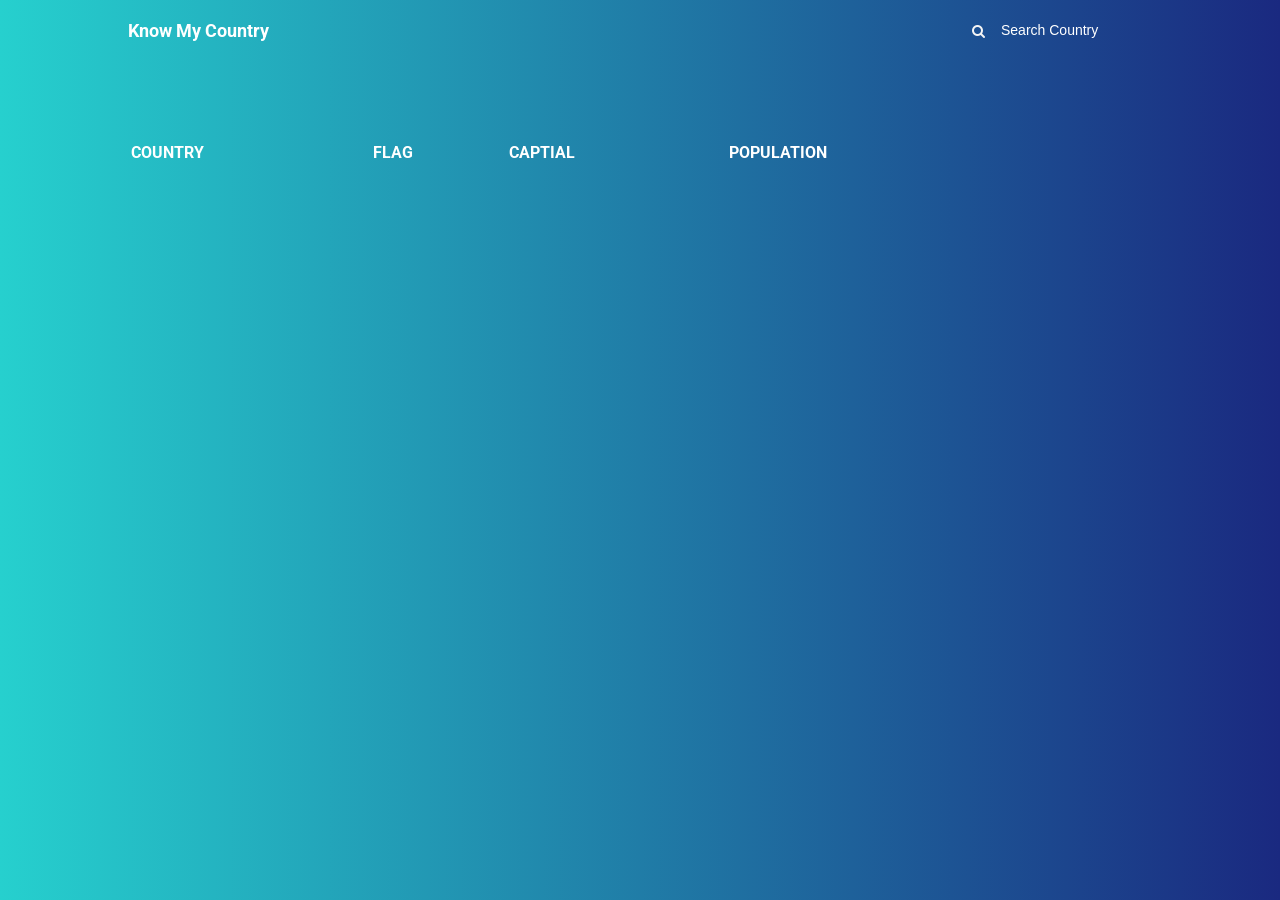
<file: index.html>
<!DOCTYPE html>
<html lang="en">

<head>
  <meta charset="UTF-8">
  <meta name="viewport" content="width=device-width, initial-scale=1.0">
  <meta http-equiv="X-UA-Compatible" content="ie=edge">
  <title>Document</title>
  <!-- External Style Sheets -->
  <link rel="stylesheet" href="css/styles.css">
  <!-- Font -->
  <link href="https://fonts.googleapis.com/css?family=Roboto&display=swap" rel="stylesheet">
  <!-- Fontawesome only of font-->
  <link href="https://stackpath.bootstrapcdn.com/font-awesome/4.7.0/css/font-awesome.min.css" rel="stylesheet"
    integrity="sha384-wvfXpqpZZVQGK6TAh5PVlGOfQNHSoD2xbE+QkPxCAFlNEevoEH3Sl0sibVcOQVnN" crossorigin="anonymous">
</head>

<body>
  <header>
    <h1 class="logo-text" id="company-logo">Know My Country</h1>
    <div class="search-bar" id="search-bar">
      <div class="search-wrapper">
        <div class="search-icon">
          <i class="fa fa-search" aria-hidden="true"></i>
        </div>
        <input type="text" placeholder="Search Country" id="search-input">
        <div class="close-icon" id="close-input">
            <i class="fa fa-times" aria-hidden="true"></i>
        </div>
      </div>
      <a href=""></a>
    </div>
  </header>

  <main class="main-body">
    <div class="container">
      <table class="country-table">
        <thead>
          <tr>
            <th>Country</th>
            <th>Flag</th>
            <th>Captial</th>
            <th>Population</th>
          </tr>
        </thead>
        <tbody id="table-content">
         
        </tbody>
      </table>
    </div>
  </main>

  <div class="search-results-container" id="search-results">
    <ul class="countries list" id="countries-list">
    </ul>
  </div>

  <div class="toaster" id="toaster">
    <h4 id="message"></h4>
  </div>
  <script src="js/main.js"></script>
</body>

</html>
</file>
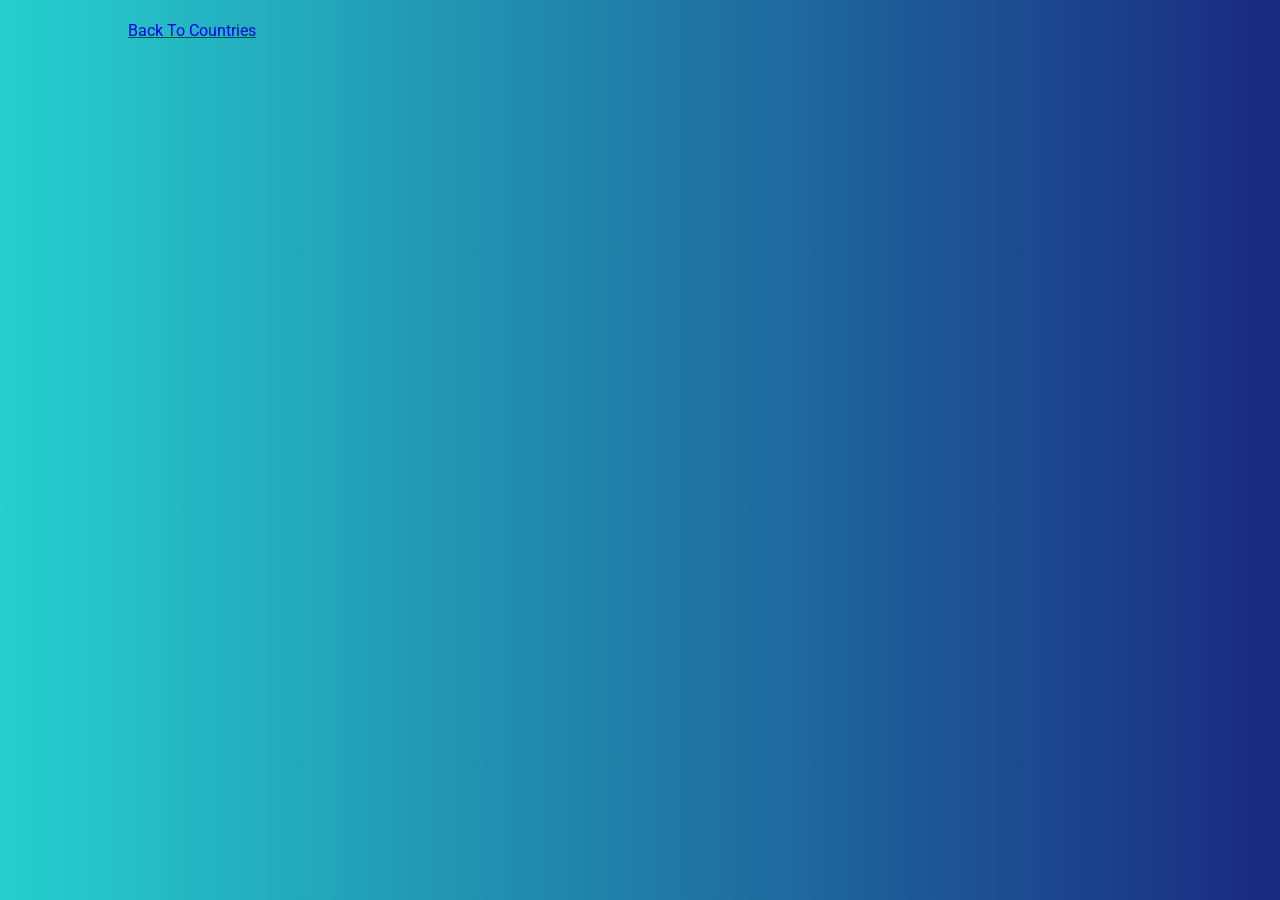
<file: country.html>
<!DOCTYPE html>
<html lang="en">

<head>
  <meta charset="UTF-8">
  <meta name="viewport" content="width=device-width, initial-scale=1.0">
  <meta http-equiv="X-UA-Compatible" content="ie=edge">
  <title>Country</title>
  <!-- External Style Sheets -->
  <link rel="stylesheet" href="css/styles.css">
  <!-- Font -->
  <link href="https://fonts.googleapis.com/css?family=Roboto&display=swap" rel="stylesheet">
  <!-- Fontawesome -->
  <link href="https://stackpath.bootstrapcdn.com/font-awesome/4.7.0/css/font-awesome.min.css" rel="stylesheet"
    integrity="sha384-wvfXpqpZZVQGK6TAh5PVlGOfQNHSoD2xbE+QkPxCAFlNEevoEH3Sl0sibVcOQVnN" crossorigin="anonymous">
</head>

<body>
  <header>
    <a href="index.html" class="back-link" id="back-link">Back To Countries</a>
  </header>

  <main class="main-body">
    <div class="container">
        <div class="country-description-wrapper">
          <div class="flag" id="flag"></div>
          <div class="country-description" id="country-description">
            
          </div>
        </div>
    </div>
  </main>

 
  <div class="toaster" id="toaster">
    <h4 id="message"></h4>
  </div>
  <script src="js/country.js"></script>
</body>

</html>
</file>
<file: css/styles.css>
* {
  box-sizing: border-box;
  margin: 0;
}
body,html {
  width: 100%;
  height: 100%;
  font-family: 'Roboto', sans-serif;
}

body {
  /* background-color: #F1F2F5; */
  background: #1A2980;  /* fallback for old browsers */
background: -webkit-linear-gradient(to right, #26D0CE, #1A2980);  /* Chrome 10-25, Safari 5.1-6 */
background: linear-gradient(to right, #26D0CE, #1A2980); /* W3C, IE 10+/ Edge, Firefox 16+, Chrome 26+, Opera 12+, Safari 7+ */

}

header {
  width: 80%;
  display: flex;
  align-items: center;
  justify-content: space-between;
  height: 60px;
  margin: auto;
  position: relative;
  /* flex-direction: column; */
}

header h1 {
  font-size: 24px;
  color: #fff;
  text-transform: capitalize;
  transition: 0.3s ease;
}

header h1 {
  color: #fff;
  font-size: 18px;
}

.search-bar {
  display: flex;
  justify-content: center;
  align-items: center;
  position: absolute;
  right: 0px;
  transition: 0.3s ease;
  background-color: transparent;
  /* margin-right: 60px; */
}

.search-bar.expand-bar .search-wrapper{ 
  width: 80vw;
  background-color: rgba(255,255,255,0.6);
  color: #211A1E;
  height: 40px;
  margin-top:20px;
}

.close-icon {
  position: absolute;
  right: 30px;
  top: 50%;
  transform: translateY(-50%);
  margin-top: -3px;
  cursor: pointer;
  opacity: 0;
  transition: 0.3s ease;
}

.close-icon .fa-times {
  color: #59656F;
  font-size: 16px;
}


.search-wrapper {
  display: flex;
  justify-content: center;
  align-items: center;
  /* background-color: #fff; */
  border-radius: 18px;
  width: 200px;
  transition: 0.3s ease;
  padding-left: 20px;
  position: relative;
}

.search-wrapper .search-icon .fa-search{
  border: none;
  font-size: 14px;
  color: #f5f5f5;
}

.search-wrapper input{
  background-color: transparent;
  border: none;
  font-size: 14px;
  color: #fff;
  padding: 8px 16px;
  outline: none;
  width: 100%;
}

.search-wrapper input::placeholder{
  color: #fff;
}

.main-body {
  width: 80%;
  margin: auto;
  margin-top: 80px;
}

.country-table {
  width: 90%;
  font-size: 16px;
  color: #fff;
  text-align: left;
}
.country-table th{  
  text-transform: uppercase;
  padding-bottom: 8px;
}
.country-table tr{
  cursor: pointer; 
}

.country-table td{ 
  width: 25%;
  padding: 12px;
  padding-left: 0px;
}

.country-table td:first-child{ 
  padding-left: 0px;
}

.country-flag {
  width: 40px;
  height: 25px;
}

.search-results-container {
width: 90%;
position: fixed;
background-color: #fff;
height: 90vh;
z-index: 100;
top: 80px;
left: 5%;
opacity: 0;
transition: all 0.1s ease;
padding: 40px;
display: none;
}

ul.countries.list {
list-style-type: none;
height: 80vh;
overflow: auto;
}
ul.countries.list li{ 
  cursor: pointer;
  padding: 12px 20px;
  width: 80%;
}
ul.countries.list li:hover{
  background-color: #0A369D;
} 
ul.countries.list li:hover .name{
  color: #fff;
}

ul.countries.list .flag{
  display: inline-block;
  vertical-align: middle;
}

ul.countries.list .name{
  display: inline-block;
  vertical-align: middle;
  padding-left: 24px;
  font-size: 24px;
  color: #2E4057;

}

.overflow-hidden {
  overflow: hidden;
}

.show {
  opacity: 1;
  display: block;
}

.hide {
  opacity: 0;
  display: none;
}

.country-description-wrapper {
  display: flex;

}

.country-description-wrapper .flag {
  margin-right: 20px;
}

.country-description-wrapper .flag img{
  width: 150px;
  height: 80px;
}

.country-description label {
width: 120px;
display: inline-block;
color: blue;
}

.country-description {
  font-size: 16px;
  color: #fff;
}
</file>
